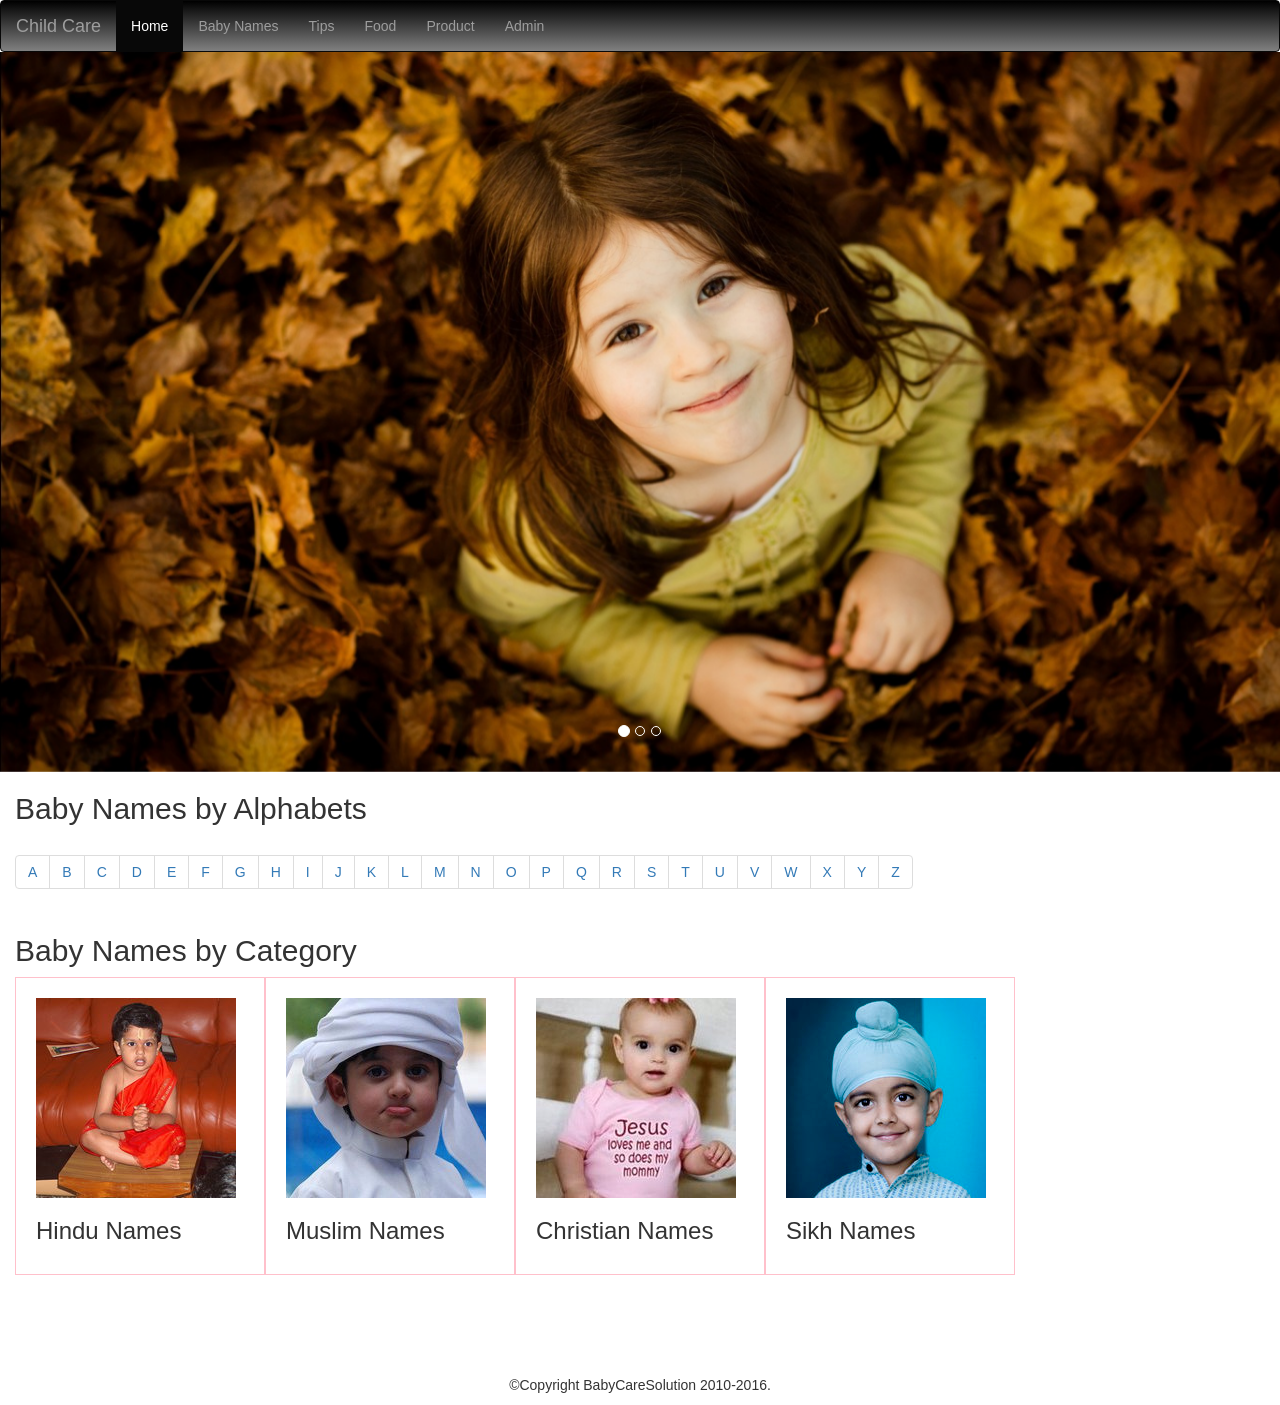
<file: ChildCare/WebContent/index.html>
<!DOCTYPE html>
<html lang="en">
  <head>
     <title>First Bootstrap</title>
     <link rel="stylesheet" href="resources/bootstrap.min.css"/>
     <style>
     div.box{
     width:250px;
     border:1px solid pink;
     padding:20px;
     float:left}
     
     </style>
  </head>
  <body>

<nav class="navbar navbar-inverse">
  <div class="container-fluid">
    <!-- Brand and toggle get grouped for better mobile display -->
    <div class="navbar-header">
      <button type="button" class="navbar-toggle collapsed" data-toggle="collapse" data-target="#bs-example-navbar-collapse-1" aria-expanded="false">
        <span class="sr-only">Toggle navigation</span>
        <span class="icon-bar"></span>
        <span class="icon-bar"></span>
        <span class="icon-bar"></span>
      </button>
      <a class="navbar-brand" href="index.html">Child Care</a>
    </div>

    <!-- Collect the nav links, forms, and other content for toggling -->
    <div class="collapse navbar-collapse" id="bs-example-navbar-collapse-1">
      <ul class="nav navbar-nav">
        <li class="active"><a href="index.html">Home</a></li>
        <li><a href="ViewBabyName">Baby Names</a></li>
        <li><a href="tips.html">Tips</a></li>
        <li><a href="food.html">Food</a></li>
		<li><a href="product.html">Product</a></li>
		<li><a href="Admin">Admin</a></li>
        </ul>

    </div><!-- /.navbar-collapse -->
  </div><!-- /.container-fluid -->
</nav>

<div style="margin-top:-20px" id="myCarousel" class="carousel slide" height="100px" data-ride="carousel">
    <!-- Indicators -->
    <ol class="carousel-indicators">
      <li data-target="#myCarousel" data-slide-to="0" class="active"></li>
      <li data-target="#myCarousel" data-slide-to="1"></li>
      <li data-target="#myCarousel" data-slide-to="2"></li>
    </ol>

    <!-- Wrapper for slides -->
    <div class="carousel-inner" style= height:"50%" role="listbox">
      <div class="item active">
        <img src="resources/images/baby1.jpg" alt="baby 1" >
      </div>

      <div class="item">
        <img src="resources/images/baby2.jpg" alt="baby 2" >
      </div>
    
      <!-- <div class="item">
        <img src="resources/images/baby3.jpg" alt="baby 3" >
      </div> -->
      <div class="item">
        <img src="resources/images/baby4.jpg" alt="baby 4" >
      </div>
    </div>

</div><!-- corousel end -->

<div class="container-fluid">

 <h2>Baby Names by Alphabets</h2>
<ul class="pagination">
<li><a href="ViewByStart?start=a">A</a></li>
<li><a href="ViewByStart?start=b">B</a></li>
<li><a href="ViewByStart?start=c">C</a></li>
<li><a href="ViewByStart?start=d">D</a></li>
<li><a href="ViewByStart?start=e">E</a></li>
<li><a href="ViewByStart?start=f">F</a></li>
<li><a href="ViewByStart?start=g">G</a></li>
<li><a href="ViewByStart?start=h">H</a></li>
<li><a href="ViewByStart?start=i">I</a></li>
<li><a href="ViewByStart?start=j">J</a></li>
<li><a href="ViewByStart?start=k">K</a></li>
<li><a href="ViewByStart?start=l">L</a></li>
<li><a href="ViewByStart?start=m">M</a></li>
<li><a href="ViewByStart?start=n">N</a></li>
<li><a href="ViewByStart?start=o">O</a></li>
<li><a href="ViewByStart?start=p">P</a></li>
<li><a href="ViewByStart?start=q">Q</a></li>
<li><a href="ViewByStart?start=r">R</a></li>
<li><a href="ViewByStart?start=s">S</a></li>
<li><a href="ViewByStart?start=t">T</a></li>
<li><a href="ViewByStart?start=u">U</a></li>
<li><a href="ViewByStart?start=v">V</a></li>
<li><a href="ViewByStart?start=w">W</a></li>
<li><a href="ViewByStart?start=x">X</a></li>
<li><a href="ViewByStart?start=y">Y</a></li>
<li><a href="ViewByStart?start=z">Z</a></li>

</ul>

 <h2>Baby Names by Category</h2>
  
  <div class="box">
  <a href="ViewBabyNameByReligion?religion=hindu">
  <img src="resources/images/hindu.jpg"/>
  </a>
  <h3>Hindu Names</h3>
  </div>
  <div class="box">
  <a href="ViewBabyNameByReligion?religion=muslim">
  <img src="resources/images/muslim.jpg"/>
  </a>
  <h3>Muslim Names</h3>
  </div>
  <div class="box">
  <a href="ViewBabyNameByReligion?religion=christian">
  <img src="resources/images/christian.jpg"/>
  </a>
  <h3>Christian Names</h3>
  </div>
  <div class="box">
  <a href="ViewBabyNameByReligion?religion=sikh">
  <img src="resources/images/sikh.jpg"/>
  </a>
  <h3>Sikh Names</h3>
  </div>
  
  </div>

<div class="container" style="margin-top:100px;text-align:center">
<p>&copy;Copyright BabyCareSolution 2010-2016.</p>
</div>

  <script src="resources/jquery.min.js"></script>
  <script src="resources/bootstrap.min.js"></script>
  </body>
</html>
</file>
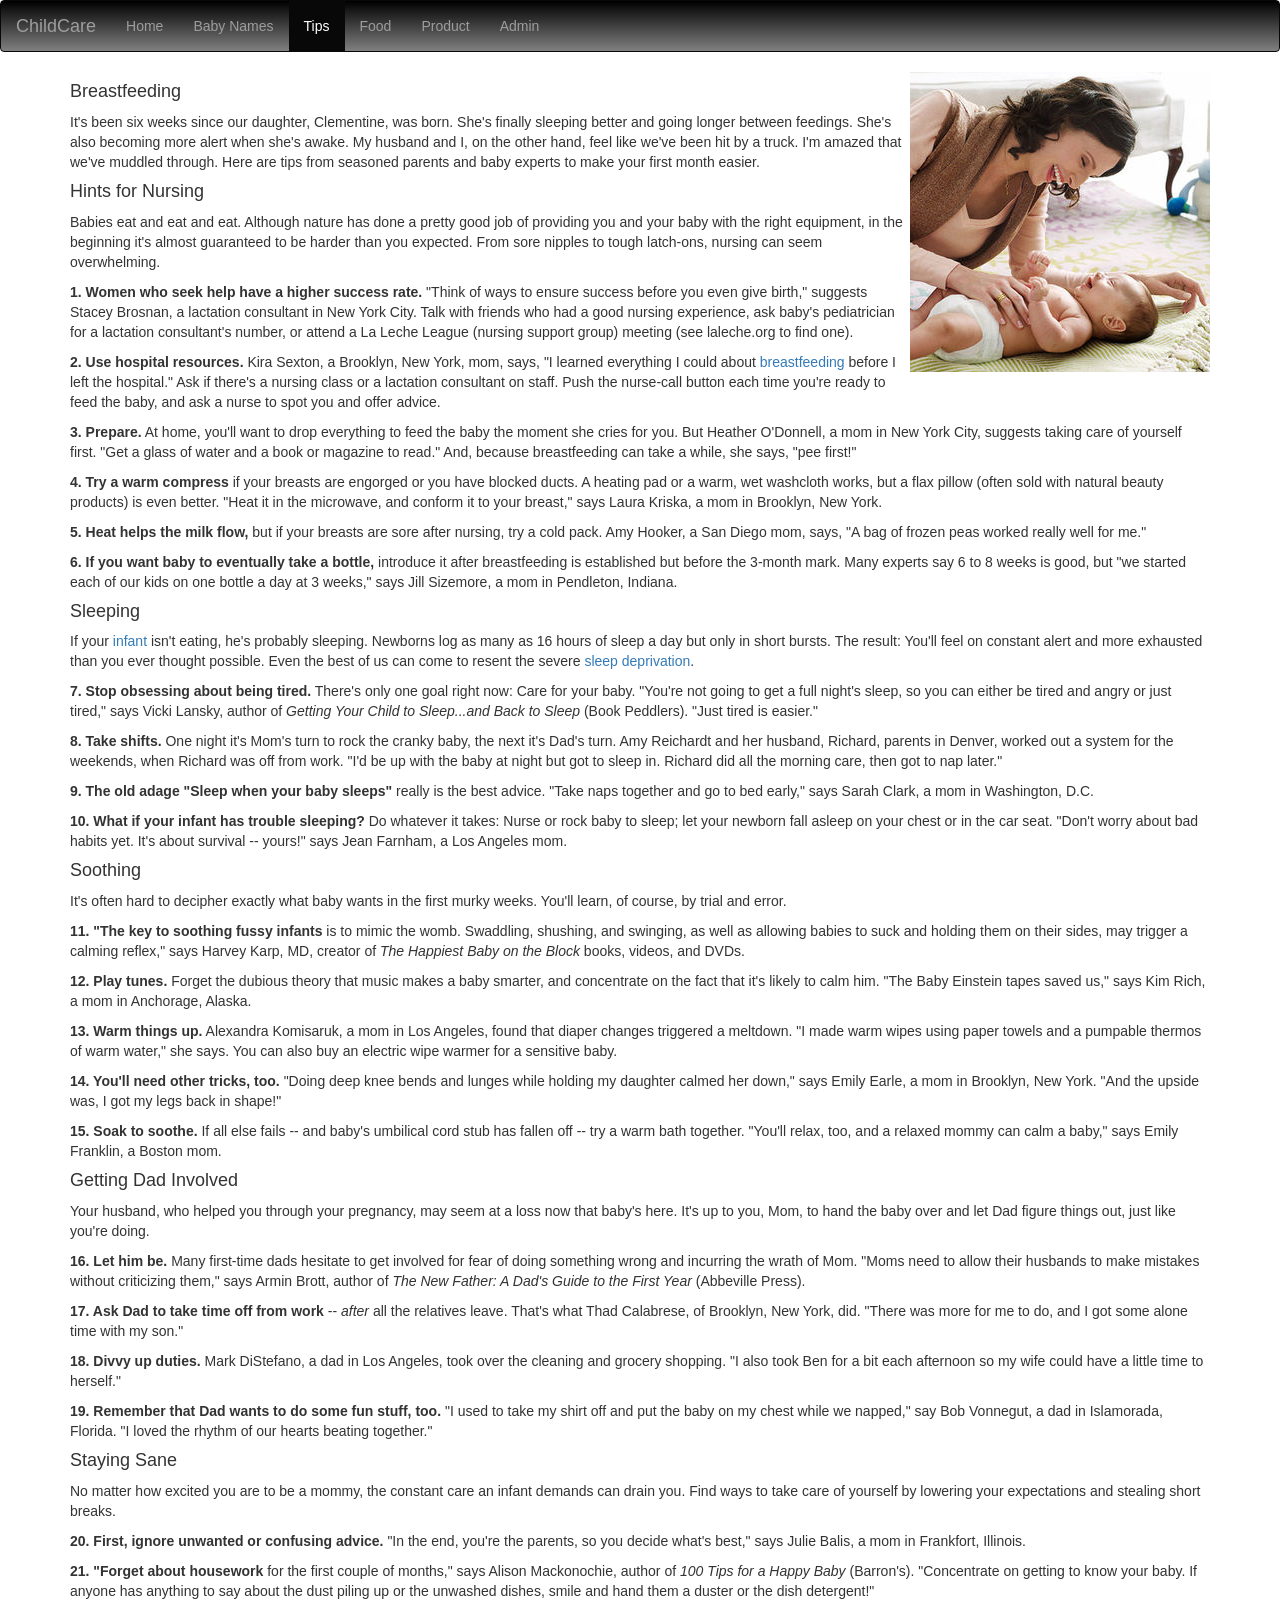
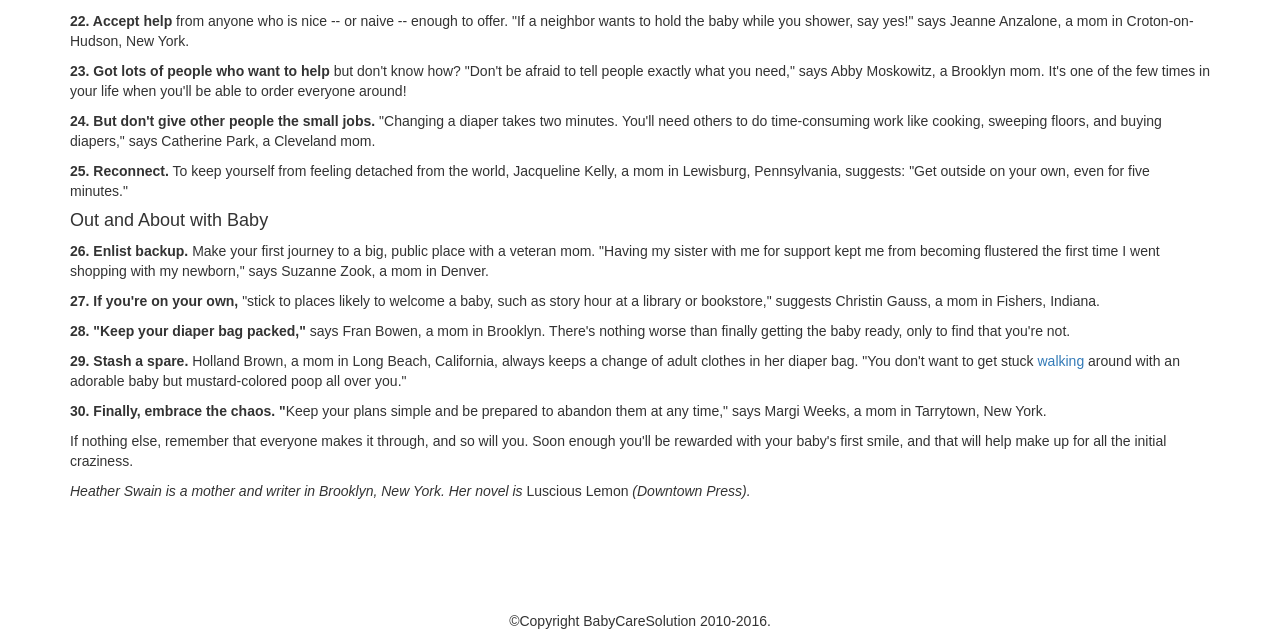
<file: ChildCare/WebContent/tips.html>
<!DOCTYPE html>
<html lang="en">
  <head>
     <title>Baby Tips</title>
     <link rel="stylesheet" href="resources/bootstrap.min.css"/>
  </head>
  <body>

<nav class="navbar navbar-inverse">
  <div class="container-fluid">
    <!-- Brand and toggle get grouped for better mobile display -->
    <div class="navbar-header">
      <button type="button" class="navbar-toggle collapsed" data-toggle="collapse" data-target="#bs-example-navbar-collapse-1" aria-expanded="false">
        <span class="sr-only">Toggle navigation</span>
        <span class="icon-bar"></span>
        <span class="icon-bar"></span>
        <span class="icon-bar"></span>
      </button>
      <a class="navbar-brand" href="index.html">ChildCare</a>
    </div>

    <!-- Collect the nav links, forms, and other content for toggling -->
    <div class="collapse navbar-collapse" id="bs-example-navbar-collapse-1">
      <ul class="nav navbar-nav">
        <li><a href="index.html">Home</a></li>
        <li ><a href="ViewBabyName">Baby Names</a></li>
        <li class="active"><a href="tips.html">Tips</a></li>
        <li><a href="food.html">Food</a></li>
		<li><a href="product.html">Product</a></li>
		<li><a href="Admin">Admin</a></li>
        </ul>

    </div><!-- /.navbar-collapse -->
  </div><!-- /.container-fluid -->
</nav>

<div class="container">

<img src="resources/images/p.jpg" style="float:right" alt="Breastfeeding baby" title="Breastfeeding baby" />
<h4>Breastfeeding</h4><p>It's been six weeks since our daughter, Clementine, was born. She's finally sleeping better and going longer between feedings. She's also becoming more alert when she's awake. My husband and I, on the other hand, feel like we've been hit by a truck. I'm amazed that we've muddled through. Here are tips from seasoned parents and baby experts to make your first month easier.</p><ul></ul><h4>Hints for Nursing</h4><p>Babies eat and eat and eat. Although nature has done a pretty good job of providing you and your baby with the right equipment, in the beginning it's almost guaranteed to be harder than you expected. From sore nipples to tough latch-ons, nursing can seem overwhelming.</p><p><strong>1. Women who seek help have a higher success rate.</strong> "Think of ways to ensure success before you even give birth," suggests Stacey Brosnan, a lactation consultant in New York City. Talk with friends who had a good nursing experience, ask baby's pediatrician for a lactation consultant's number, or attend a La Leche League (nursing support group) meeting (see laleche.org to find one).</p><p><strong>2. Use hospital resources.</strong> Kira Sexton, a Brooklyn, New York, mom, says, "I learned everything I could about <a href="http://www.parents.com/baby/breastfeeding/">breastfeeding</a> before I left the hospital." Ask if there's a nursing class or a lactation consultant on staff. Push the nurse-call button each time you're ready to feed the baby, and ask a nurse to spot you and offer advice.</p><p><strong>3. Prepare.</strong> At home, you'll want to drop everything to feed the baby the moment she cries for you. But Heather O'Donnell, a mom in New York City, suggests taking care of yourself first. "Get a glass of water and a book or magazine to read." And, because breastfeeding can take a while, she says, "pee first!"</p><p><strong>4. Try a warm compress</strong> if your breasts are engorged or you have blocked ducts. A heating pad or a warm, wet washcloth works, but a flax pillow (often sold with natural beauty products) is even better. "Heat it in the microwave, and conform it to your breast," says Laura Kriska, a mom in Brooklyn, New York.</p><p><strong>5. Heat helps the milk flow,</strong> but if your breasts are sore after nursing, try a cold pack. Amy Hooker, a San Diego mom, says, "A bag of frozen peas worked really well for me."</p><p><strong>6. If you want baby to eventually take a bottle,</strong> introduce it after breastfeeding is established but before the 3-month mark. Many experts say 6 to 8 weeks is good, but "we started each of our kids on one bottle a day at 3 weeks," says Jill Sizemore, a mom in Pendleton, Indiana.</p><p> </p><ul></ul><h4>Sleeping</h4><p>If your <a href="http://www.parents.com/baby/">infant</a> isn't eating, he's probably sleeping. Newborns log as many as 16 hours of sleep a day but only in short bursts. The result: You'll feel on constant alert and more exhausted than you ever thought possible. Even the best of us can come to resent the severe <a href="http://www.parents.com/baby/new-parent/sleep-deprivation/">sleep deprivation</a>.</p><p><strong>7. Stop obsessing about being tired.</strong> There's only one goal right now: Care for your baby. "You're not going to get a full night's sleep, so you can either be tired and angry or just tired," says Vicki Lansky, author of <em>Getting Your Child to Sleep...and Back to Sleep</em> (Book Peddlers). "Just tired is easier."</p><p><strong>8. Take shifts. </strong>One night it's Mom's turn to rock the cranky baby, the next it's Dad's turn. Amy Reichardt and her husband, Richard, parents in Denver, worked out a system for the weekends, when Richard was off from work. "I'd be up with the baby at night but got to sleep in. Richard did all the morning care, then got to nap later."</p><p><strong>9. The old adage "Sleep when your baby sleeps"</strong> really is the best advice. "Take naps together and go to bed early," says Sarah Clark, a mom in Washington, D.C.</p><p><strong>10. What if your infant has trouble sleeping?</strong> Do whatever it takes: Nurse or rock baby to sleep; let your newborn fall asleep on your chest or in the car seat. "Don't worry about bad habits yet. It's about survival -- yours!" says Jean Farnham, a Los Angeles mom.</p><ul></ul><h4>Soothing</h4><p>It's often hard to decipher exactly what baby wants in the first murky weeks. You'll learn, of course, by trial and error.</p><p><strong>11. "The key to soothing fussy infants</strong> is to mimic the womb. Swaddling, shushing, and swinging, as well as allowing babies to suck and holding them on their sides, may trigger a calming reflex," says Harvey Karp, MD, creator of <em>The Happiest Baby on the Block</em> books, videos, and DVDs.</p><p><strong>12. Play tunes.</strong> Forget the dubious theory that music makes a baby smarter, and concentrate on the fact that it's likely to calm him. "The Baby Einstein tapes saved us," says Kim Rich, a mom in Anchorage, Alaska.</p><p><strong>13. Warm things up.</strong> Alexandra Komisaruk, a mom in Los Angeles, found that diaper changes triggered a meltdown. "I made warm wipes using paper towels and a pumpable thermos of warm water," she says. You can also buy an electric wipe warmer for a sensitive baby.</p><p><strong>14. You'll need other tricks, too.</strong> "Doing deep knee bends and lunges while holding my daughter calmed her down," says Emily Earle, a mom in Brooklyn, New York. "And the upside was, I got my legs back in shape!"</p><p><strong>15. Soak to soothe.</strong> If all else fails -- and baby's umbilical cord stub has fallen off -- try a warm bath together. "You'll relax, too, and a relaxed mommy can calm a baby," says Emily Franklin, a Boston mom.</p><ul></ul><h4>Getting Dad Involved</h4><p>Your husband, who helped you through your pregnancy, may seem at a loss now that baby's here. It's up to you, Mom, to hand the baby over and let Dad figure things out, just like you're doing.</p><p><strong>16. Let him be. </strong>Many first-time dads hesitate to get involved for fear of doing something wrong and incurring the wrath of Mom. "Moms need to allow their husbands to make mistakes without criticizing them," says Armin Brott, author of <em>The New Father: A Dad's Guide to the First Year</em> (Abbeville Press).</p><p><strong>17. Ask Dad to take time off from work</strong> -- <em>after</em> all the relatives leave. That's what Thad Calabrese, of Brooklyn, New York, did. "There was more for me to do, and I got some alone time with my son."</p><p><strong>18. Divvy up duties.</strong> Mark DiStefano, a dad in Los Angeles, took over the cleaning and grocery shopping. "I also took Ben for a bit each afternoon so my wife could have a little time to herself."</p><p><strong>19. Remember that Dad wants to do some fun stuff, too.</strong> "I used to take my shirt off and put the baby on my chest while we napped," say Bob Vonnegut, a dad in Islamorada, Florida. "I loved the rhythm of our hearts beating together."</p><ul></ul><h4>Staying Sane</h4><p>No matter how excited you are to be a mommy, the constant care an infant demands can drain you. Find ways to take care of yourself by lowering your expectations and stealing short breaks.</p><p><strong>20. First, ignore unwanted or confusing advice.</strong> "In the end, you're the parents, so you decide what's best," says Julie Balis, a mom in Frankfort, Illinois.</p><p><strong>21. "Forget about housework</strong> for the first couple of months," says Alison Mackonochie, author of <em>100 Tips for a Happy Baby</em> (Barron's). "Concentrate on getting to know your baby. If anyone has anything to say about the dust piling up or the unwashed dishes, smile and hand them a duster or the dish detergent!"</p><p><strong>22. Accept help</strong> from anyone who is nice -- or naive -- enough to offer. "If a neighbor wants to hold the baby while you shower, say yes!" says Jeanne Anzalone, a mom in Croton-on-Hudson, New York.</p><p><strong>23. Got lots of people who want to help</strong> but don't know how? "Don't be afraid to tell people exactly what you need," says Abby Moskowitz, a Brooklyn mom. It's one of the few times in your life when you'll be able to order everyone around!</p><p><strong>24. But don't give other people the small jobs.</strong> "Changing a diaper takes two minutes. You'll need others to do time-consuming work like cooking, sweeping floors, and buying diapers," says Catherine Park, a Cleveland mom.</p><p><strong>25. Reconnect.</strong> To keep yourself from feeling detached from the world, Jacqueline Kelly, a mom in Lewisburg, Pennsylvania, suggests: "Get outside on your own, even for five minutes."</p><ul></ul><h4>Out and About with Baby</h4><p><strong>26. Enlist backup.</strong> Make your first journey to a big, public place with a veteran mom. "Having my sister with me for support kept me from becoming flustered the first time I went shopping with my newborn," says Suzanne Zook, a mom in Denver.</p><p><strong>27. If you're on your own,</strong> "stick to places likely to welcome a baby, such as story hour at a library or bookstore," suggests Christin Gauss, a mom in Fishers, Indiana.</p><p><strong>28. "Keep your diaper bag packed,"</strong> says Fran Bowen, a mom in Brooklyn. There's nothing worse than finally getting the baby ready, only to find that you're not.</p><p><strong>29. Stash a spare.</strong> Holland Brown, a mom in Long Beach, California, always keeps a change of adult clothes in her diaper bag. "You don't want to get stuck <a href="http://www.parents.com/baby/development/walking/">walking</a> around with an adorable baby but mustard-colored poop all over you."</p><p><strong>30. Finally, embrace the chaos. "</strong>Keep your plans simple and be prepared to abandon them at any time," says Margi Weeks, a mom in Tarrytown, New York.</p><p>If nothing else, remember that everyone makes it through, and so will you. Soon enough you'll be rewarded with your baby's first smile, and that will help make up for all the initial craziness.</p><p><em>Heather Swain is a mother and writer in Brooklyn, New York. Her novel is </em>Luscious Lemon<em> (Downtown Press).</em></p>

</div>

<div class="container" style="margin-top:100px;text-align:center">
<p>&copy;Copyright BabyCareSolution 2010-2016.</p>
</div>

  <script src="resources/jquery.min.js"></script>
  <script src="resources/bootstrap.min.js"></script>
  </body>
</html>
</file>
